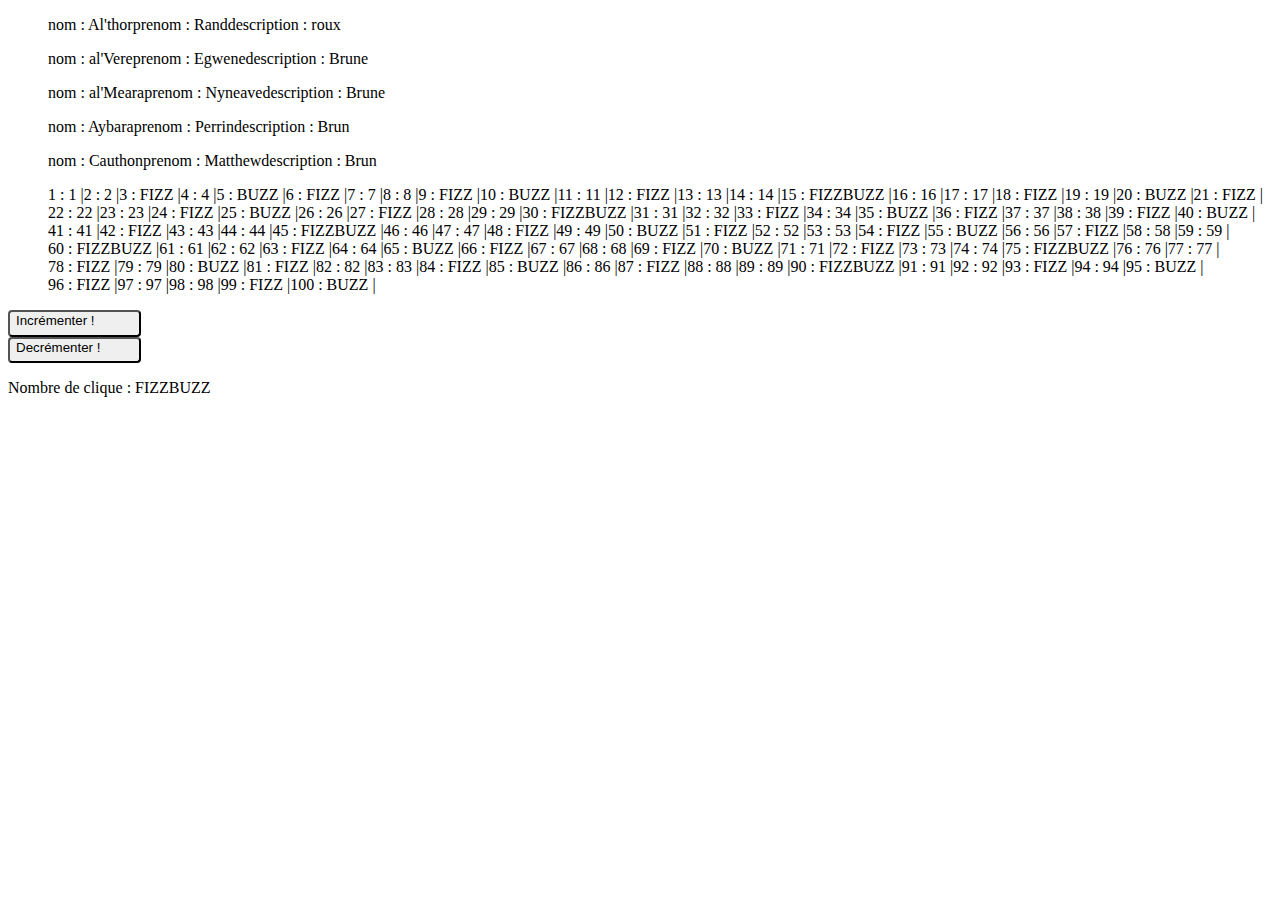
<file: TP DOM/index.html>
<!DOCTYPE html>
<html lang="en">
<head>
    <meta charset="UTF-8">
    <meta name="viewport" content="width=device-width, initial-scale=1.0">
    <title>TP DOM</title>
    <link rel="stylesheet" href="style/index.css">
</head>
<body>
    
    <script src="script/index.js"></script>
</body>
</html>
</file>
<file: TP DOM/style/index.css>
button{
    height: 2em;
    width: 10em;
    display: flex;
    border-radius: 0.3em;
}

ul{
    display: flex;
    flex-direction: row;
    flex-wrap: wrap;
    text-decoration: none;
}
li{
    list-style-type : none;
}
</file>
